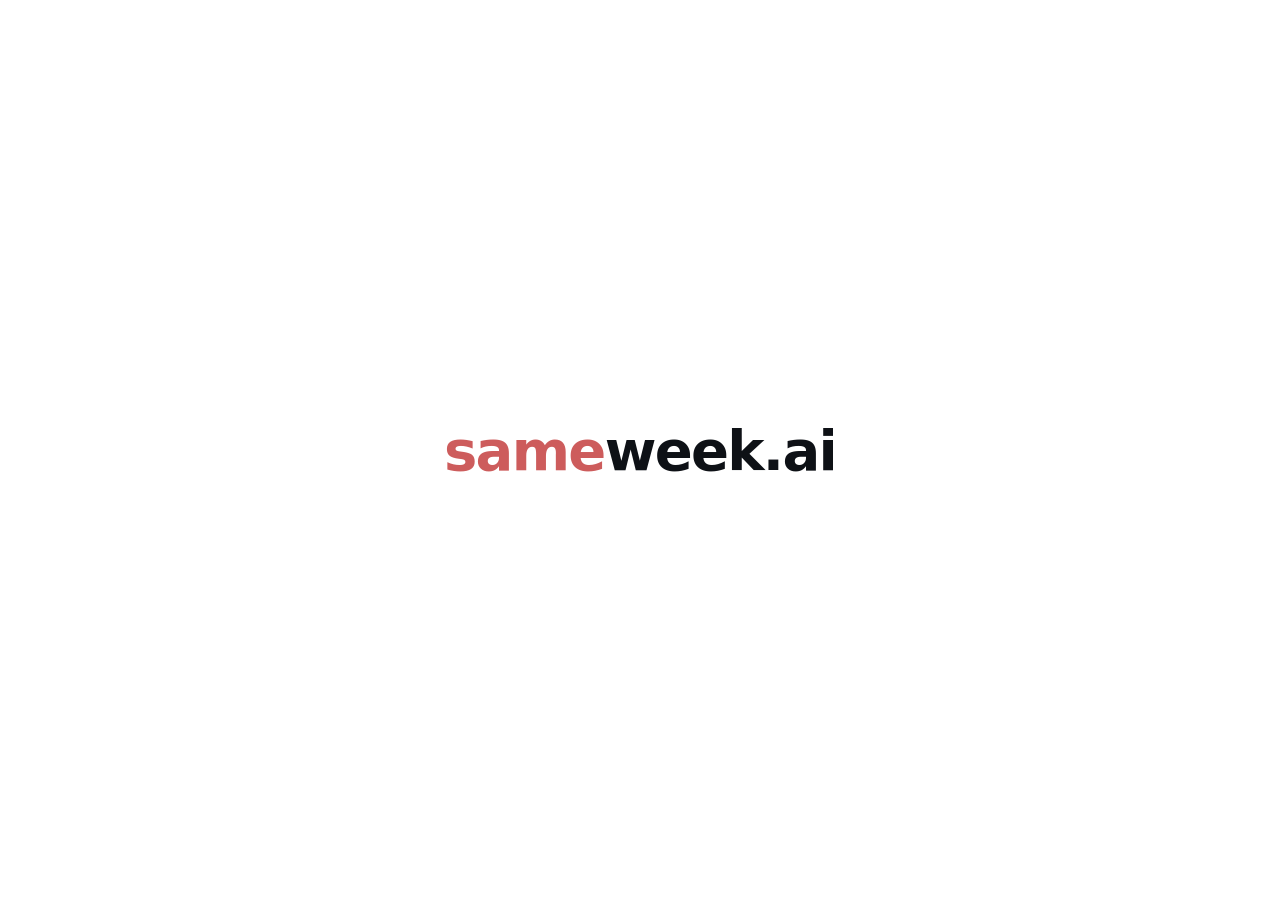
<file: index.html>
<!doctype html>
<html lang="nl">
<head>
<meta charset="utf-8">
<meta name="viewport" content="width=device-width, initial-scale=1">
<meta name="robots" content="noindex">
<title>sameweek.ai</title>
<link rel="icon" href="data:image/svg+xml,<svg xmlns='http://www.w3.org/2000/svg' viewBox='0 0 32 32'><rect width='32' height='32' rx='6' fill='%230E1116'/><rect x='8' y='8' width='16' height='16' fill='%23CD5C5C'/></svg>">
<style>
:root{--grond:#fff;--inkt:#0E1116;--inkt-3:#7A828D;--rood:#CD5C5C}
@media (prefers-color-scheme:dark){:root{--grond:#0E1116;--inkt:#F5F6F8;--inkt-3:#9AA1AB}}
html,body{height:100%;margin:0}
body{background:var(--grond);color:var(--inkt);font-family:"Instrument Sans",Inter,system-ui,-apple-system,"Segoe UI",sans-serif;display:flex;align-items:center;justify-content:center;padding:0 16px}
main{text-align:center}
.merk{font-weight:700;font-size:clamp(32px,7vw,56px);letter-spacing:-0.03em;margin:0}
.merk b{color:var(--rood)}
</style>
</head>
<body>
<main><h1 class="merk"><b>same</b>week.ai</h1></main>
</body>
</html>
</file>
